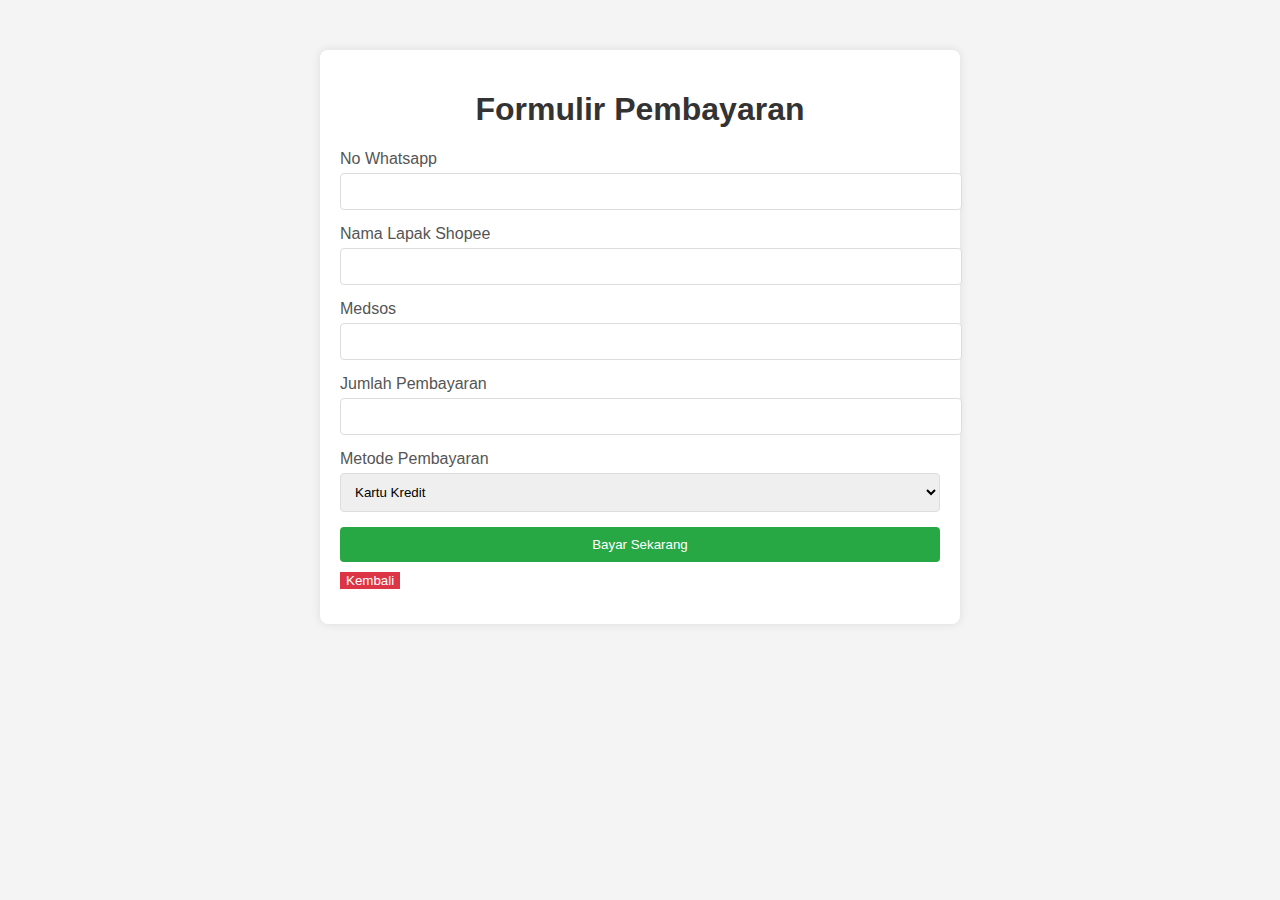
<file: 231/pembayaran.html>
<!DOCTYPE html>
<html lang="id">
<head>
    <meta charset="UTF-8">
    <meta name="viewport" content="width=device-width, initial-scale=1.0">
    <title>Pembayaran</title>
    <style>
        body {
            font-family: Arial, sans-serif;
            background-color: #f4f4f4;
            margin: 0;
            padding: 0;
        }
        .container {
            max-width: 600px;
            margin: 50px auto;
            background: #fff;
            padding: 20px;
            box-shadow: 0 0 10px rgba(0, 0, 0, 0.1);
            border-radius: 8px;
        }
        h1 {
            text-align: center;
            color: #333;
        }
        .form-group {
            margin-bottom: 15px;
        }
        .form-group label {
            display: block;
            margin-bottom: 5px;
            color: #555;
        }
        .form-group input, .form-group select {
            width: 100%;
            padding: 10px;
            border: 1px solid #ddd;
            border-radius: 4px;
        }
        .form-group input[type="submit"] {
            background-color: #28a745;
            color: #fff;
            border: none;
            cursor: pointer;
        }
        .form-group input[type="submit"]:hover {
            background-color: #218838;
        }
        .form-group .back-button {
            background-color: #dc3545;
            color: #fff;
            border: none;
            cursor: pointer;
            margin-top: 10px;
        }
        .form-group .back-button:hover {
            background-color: #c82333;
        }
    </style>
</head>
<body>
    <div class="container">
        <h1>Formulir Pembayaran</h1>
        <form action="/submit-payment" method="post">
            <div class="form-group">
                <label for="whatsapp">No Whatsapp</label>
                <input type="text" id="whatsapp" name="whatsapp" required>
            </div>
            <div class="form-group">
                <label for="shopee">Nama Lapak Shopee</label>
                <input type="text" id="shopee" name="shopee" required>
            </div>
            <div class="form-group">
                <label for="medsos">Medsos</label>
                <input type="text" id="medsos" name="medsos" required>
            </div>
            <div class="form-group">
                <label for="amount">Jumlah Pembayaran</label>
                <input type="number" id="amount" name="amount" required>
            </div>
            <div class="form-group">
                <label for="payment-method">Metode Pembayaran</label>
                <select id="payment-method" name="payment-method" required>
                    <option value="credit-card">Kartu Kredit</option>
                    <option value="bank-transfer">Transfer Bank</option>
                    <option value="paypal">PayPal</option>
                </select>
            </div>
            <div class="form-group">
                <input type="submit" value="Bayar Sekarang">
                <button type="button" class="back-button" onclick="window.history.back();">Kembali</button>
            </div>
        </form>
    </div>
</body>
</html>
</file>
